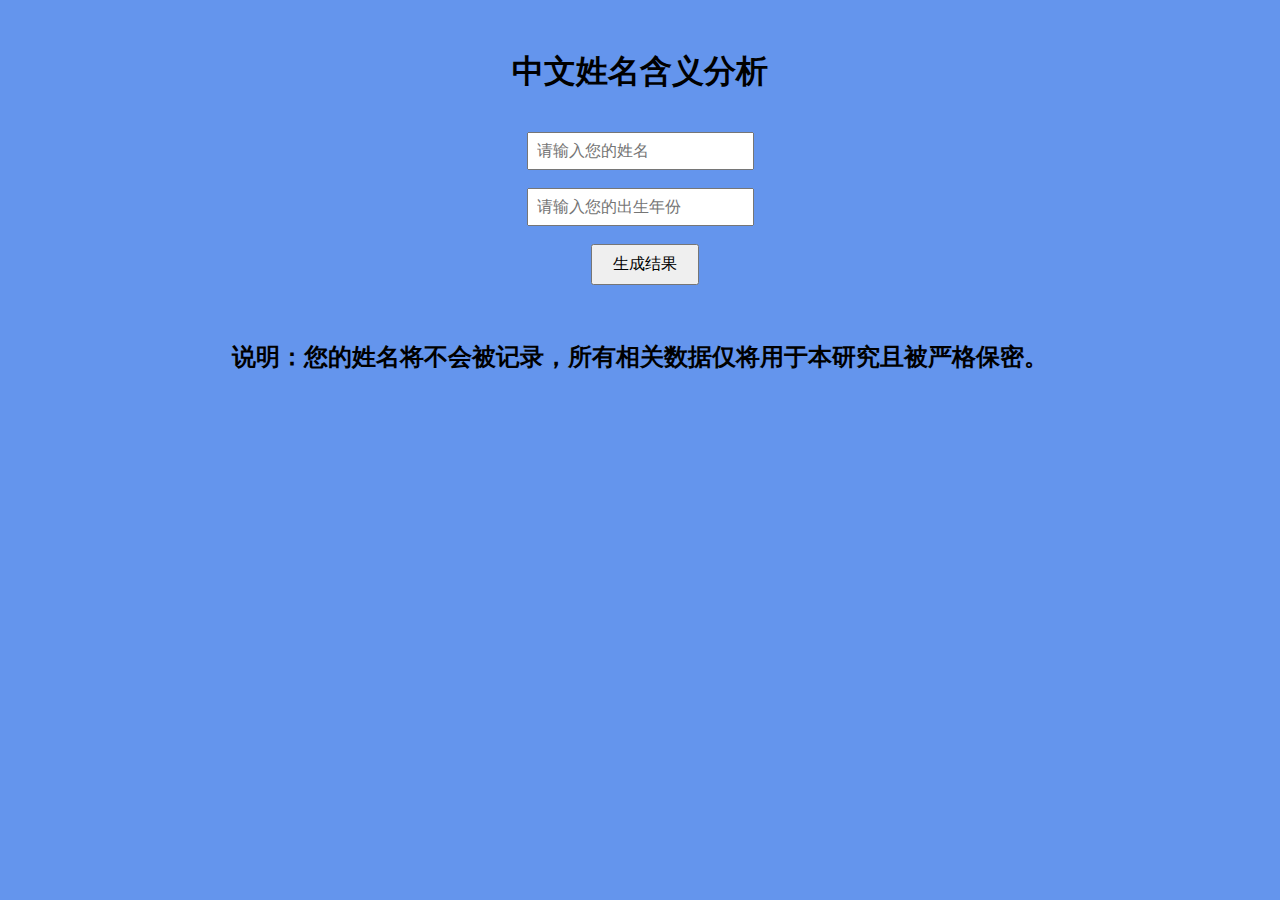
<file: api/templates/index.html>
<!DOCTYPE html>
<html lang="en">
<head>
    <title>Search</title>
    <link rel="stylesheet" href="../../static/styles.css">
    <meta charset="UTF-8">
</head>
<body>
<div class="container">
    <h1>中文姓名含义分析</h1>

    <br>

    <form id="nameForm">
        <label for="name"></label>
        <input type="text" id="name" placeholder="请输入您的姓名" required>

        <br><br>

        <label for="year"></label>
        <input type="number" id="year" placeholder="请输入您的出生年份" required>

        <br><br>
    </form>
    <button type="button" onclick="validateAndSearch()">生成结果</button>

    <div id="searchResults"></div>
</div>

<script>
    function validateAndSearch() {
        const name = document.getElementById("name").value;
        const year = document.getElementById("year").value;

        if (name === "" || year === "") {
            alert("Please enter a name and year.");
        } else {
            // Names match, initiate the search
            window.location.href = `/results?name=${name}&year=${year}`;
        }
    }
</script>

<br><br>

<div class="container">
    <footer>
        <h2>说明：您的姓名将不会被记录，所有相关数据仅将用于本研究且被严格保密。</h2>
    </footer>
</div>
</body>
</html>
</file>
<file: static/styles.css>
body {
    font-family: Arial, sans-serif;
    text-align: center;
    margin-top: 50px;
    background-color: cornflowerblue;
}

.container {
    width: 80%;
    margin: 0 auto;
}

h1 {
    margin-bottom: 20px;
}

.search-box {
    display: flex;
    justify-content: center;
    margin-bottom: 20px;
}

input {
    padding: 8px;
    font-size: 16px;
}

button {
    margin-left: 10px;
    padding: 8px 20px;
    font-size: 16px;
    cursor: pointer;
}
</file>
